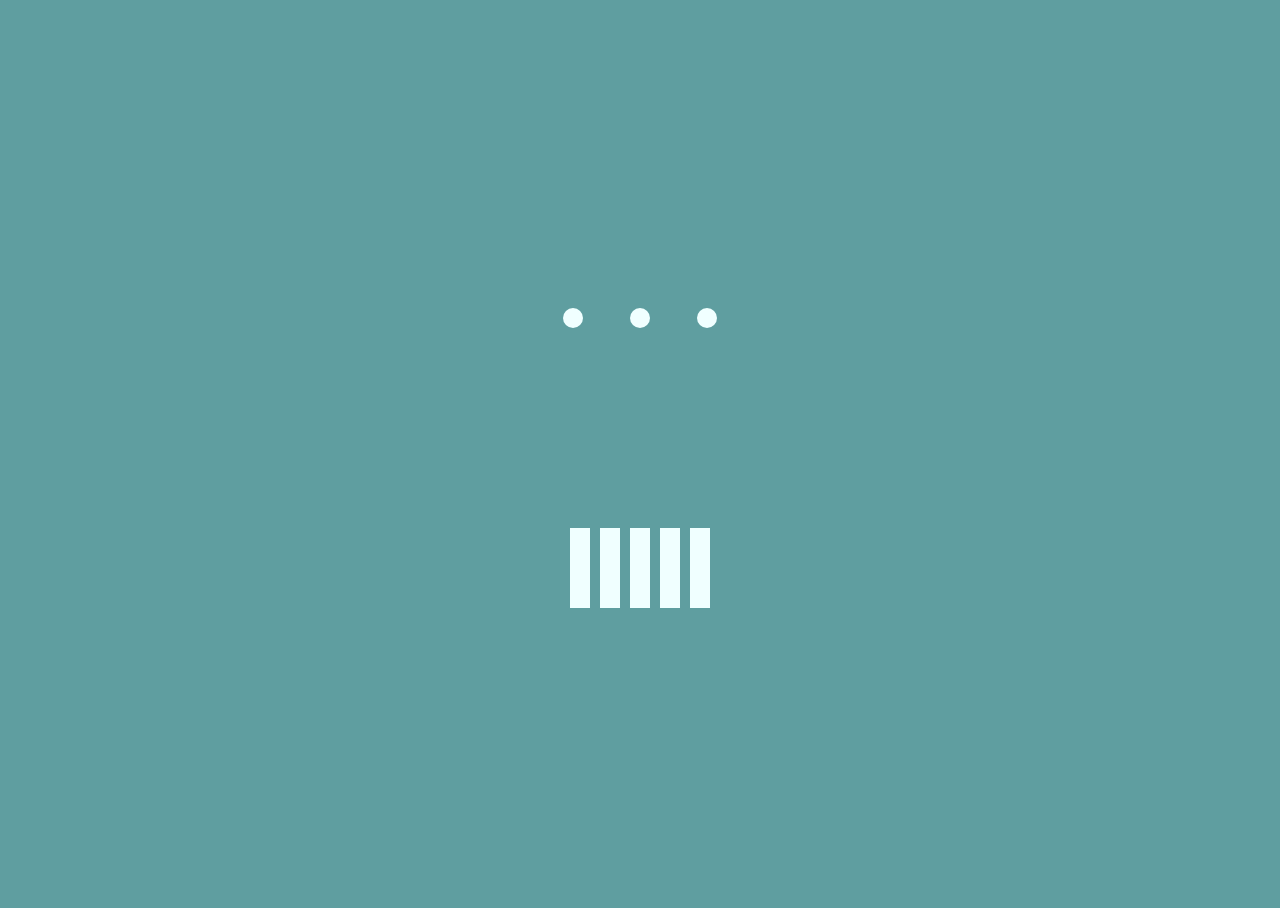
<file: make-a/index.html>
<!DOCTYPE html>
<html lang="en">
<head>
    <meta charset="UTF-8">
    <meta http-equiv="X-UA-Compatible" content="IE=edge">
    <meta name="viewport" content="width=device-width, initial-scale=1.0">
    <title>Document</title>
    <link rel="stylesheet" href="./styles.css">
</head>
<body>

    
        <div class="one box">
            <div class="dot"></div>
            <div class="dot"></div>
            <div class="dot"></div>
        </div>

        <div class="sq box">
            <div id=x></div>
            <div id=y></div>
            <div id=z></div>
            <div id=xx></div>
            <div id=xy></div>
        </div>




</body>
</html>
</file>
<file: make-a/styles.css>
html,
body {
  height: 100%;
}

body {
  background-color: cadetblue;
  display: flex;
  align-items: center;
  justify-content: center;
  flex-direction: column;
}

.box {
  width: 200px;
  display: flex;
  justify-content: space-around;
}

.one {
  width: 200px;
  display: flex;
  justify-content: space-around;
  margin-bottom: 200px;
  animation: oneAni 1s ease infinite;
}

.sq {
  width: 150px;
}

.one > div {
  width: 20px;
  height: 20px;
  border-radius: 50%;
  background-color: azure;
}

.sq > div {
  background-color: azure;
  width: 20px;
  height: 80px;
  animation: sqAni 1s ease-in-out infinite;
}

@keyframes oneAni {
  50% {
    transform: rotate(0.5turn);
  }
  100% {
    transform: rotate(0.5turn);
  }
}

@keyframes sqAni {
  0% {
    transform: none;
  }
  25% {
    transform: scaleY(2);
  }
  50%,
  100% {
    transform: none;
  }
}

#y {
  animation-delay: 0.1s;
}
#z {
  animation-delay: 0.2s;
}
#xx {
  animation-delay: 0.3s;
}
#xy {
  animation-delay: 0.4s;
}
</file>
